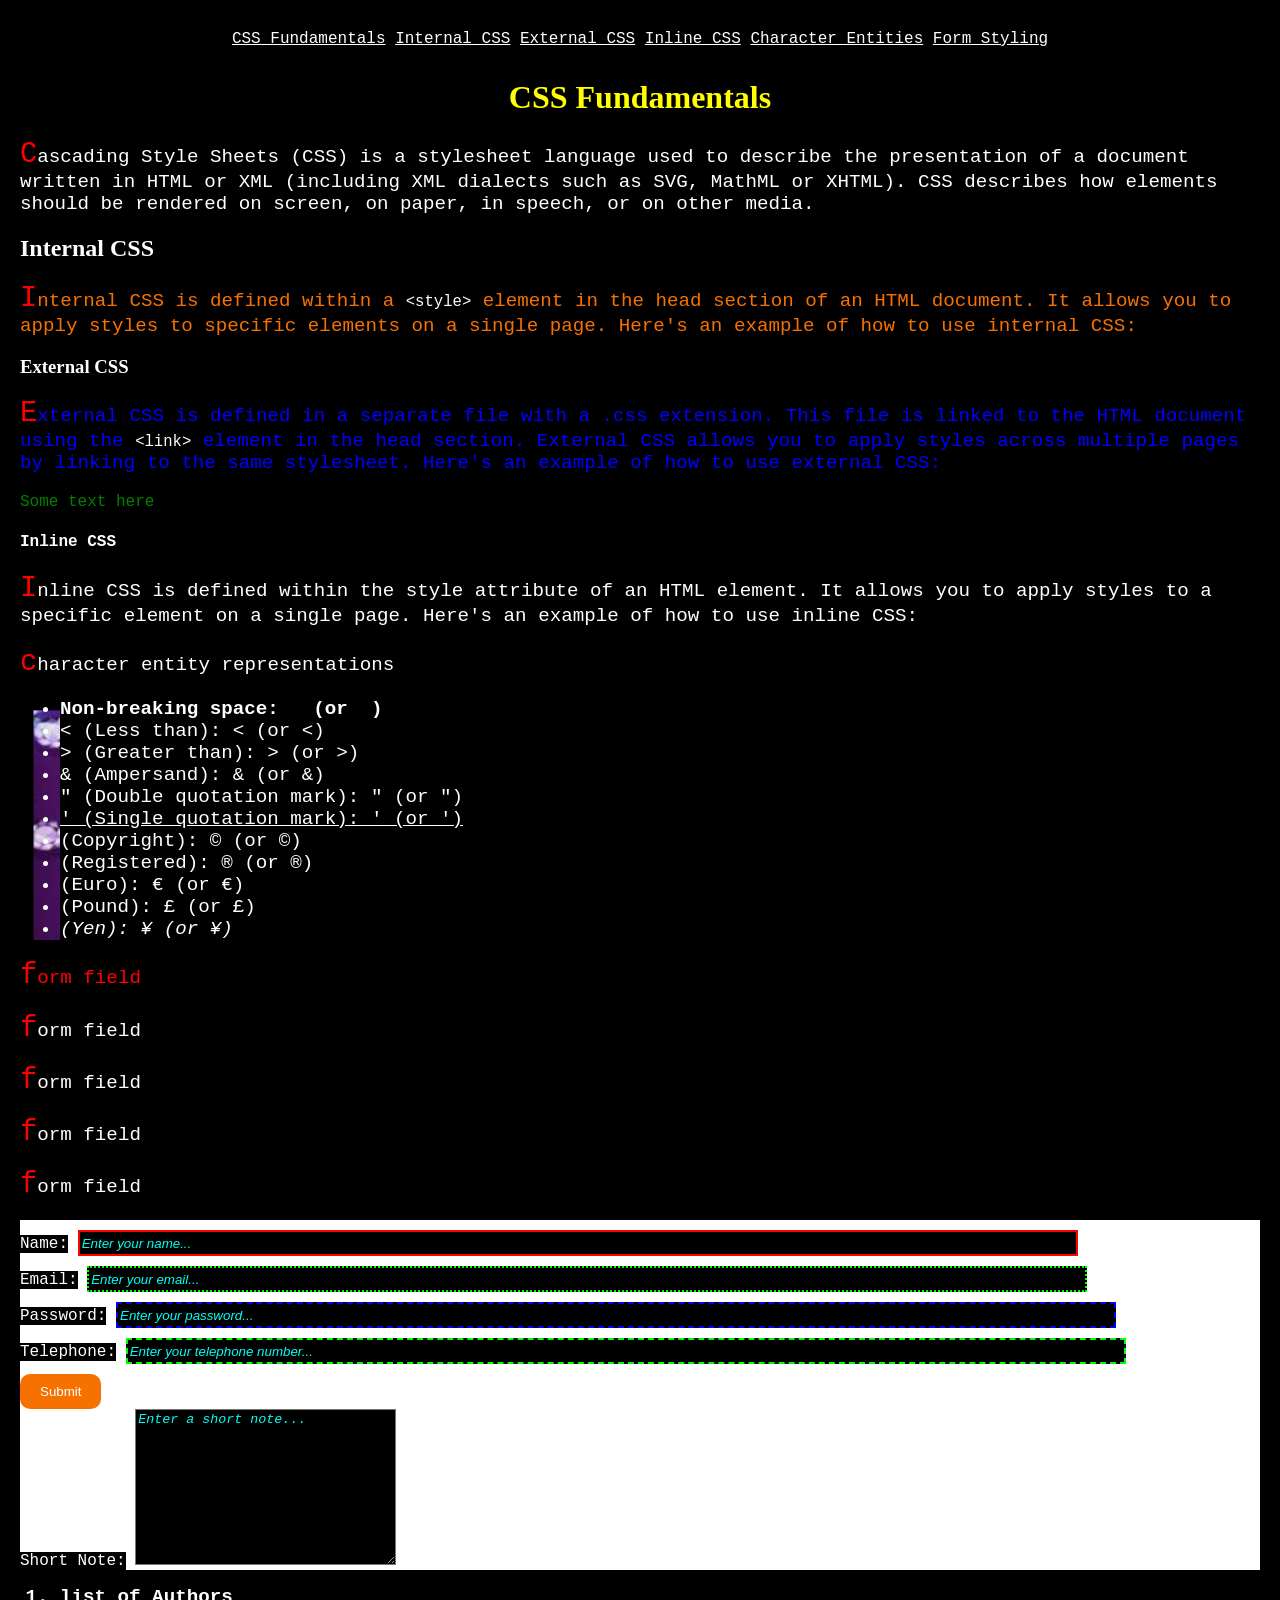
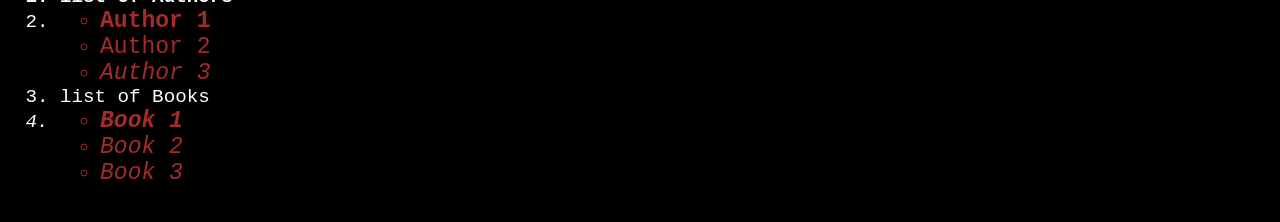
<file: css-fundamentals/index.html>
<!doctype html>
<html lang="en">
  <head>
    <meta charset="UTF-8" />
    <meta name="viewport" content="width=device-width, initial-scale=1.0" />
    <title>CSS Basics</title>
    <link rel="icon" href="./GRAPHICS.ico" type="image/x-icon" />
    <link rel="stylesheet" href="./styling.css" />
  </head>
  <body>
    <nav>
      <a href="#css">CSS Fundamentals</a>
      <a href="#internal">Internal CSS</a>
      <a href="#external">External CSS</a>
      <a href="#inline">Inline CSS</a>
      <a href="#entities">Character Entities</a>
      <a href="#form">Form Styling</a>
    </nav>
    <h1 id="css">CSS Fundamentals</h1>
    <p>
      Cascading Style Sheets (CSS) is a stylesheet language used to describe the
      presentation of a document written in HTML or XML (including XML dialects
      such as SVG, MathML or XHTML). CSS describes how elements should be
      rendered on screen, on paper, in speech, or on other media.
    </p>
    <section id="internal">
      <h2>Internal CSS</h2>
      <p>
        Internal CSS is defined within a <code>&lt;style&gt;</code> element in
        the head section of an HTML document. It allows you to apply styles to
        specific elements on a single page. Here's an example of how to use
        internal CSS:
      </p>
    </section>

    <section id="external">
      <h3 id="external">External CSS</h3>
      <p>
        External CSS is defined in a separate file with a .css extension. This
        file is linked to the HTML document using the <code>&lt;link&gt;</code>
        element in the head section. External CSS allows you to apply styles
        across multiple pages by linking to the same stylesheet. Here's an
        example of how to use external CSS:
      </p>
      <span>Some text here</span>
    </section>

    <div id="inline">
      <h4>Inline CSS</h4>
      <p>
        Inline CSS is defined within the style attribute of an HTML element. It
        allows you to apply styles to a specific element on a single page.
        Here's an example of how to use inline CSS:
      </p>
    </div>

    <section>
      <article>
        <p id="main-heading">character entity representations</p>
        <ul class="list">
          <li>Non-breaking space: &nbsp; (or &#160;)</li>
          <li>&lt; (Less than): &lt; (or &#60;)</li>
          <li>&gt; (Greater than): &gt; (or &#62;)</li>
          <li>&amp; (Ampersand): &amp; (or &#38;)</li>
          <li>&quot; (Double quotation mark): &quot; (or &#34;)</li>
          <li>&apos; (Single quotation mark): &apos; (or &#39;)</li>
          <li>(Copyright): &copy; (or &#169;)</li>
          <li>(Registered): &reg; (or &#174;)</li>
          <li>(Euro): &euro; (or &#8364;)</li>
          <li>(Pound): &pound; (or &#163;)</li>
          <li>(Yen): &yen; (or &#165;)</li>
        </ul>
      </article>
    </section>

    <div>
      <p class="test">form field</p>
      <p class="test">form field</p>
      <p class="test">form field</p>
      <p class="test">form field</p>
      <p class="test">form field</p>
    </div>

    <form id="form" action="/submit" method="post">
      <label for="name">Name:</label>
      <input
        type="text"
        id="name"
        name="name"
        placeholder="Enter your name..."
      />
      <br />
      <label for="email">Email:</label>
      <input
        type="email"
        id="email"
        name="email"
        placeholder="Enter your email..."
      />
      <br />
      <label for="password">Password:</label>
      <input
        type="password"
        id="password"
        name="password"
        placeholder="Enter your password..."
      />
      <br />
      <label for="tel">Telephone:</label>
      <input
        type="tel"
        id="tel"
        name="tel"
        placeholder="Enter your telephone number..."
      />
      <br />
      <input type="submit" value="Submit" />
      <br />
      <label for="note">Short Note:</label>
      <textarea
        name="note"
        id="note"
        cols="30"
        rows="10"
        placeholder="Enter a short note..."
      ></textarea>
    </form>

    <ol>
      <li>list of Authors</li>
      <li>
        <ul>
          <li>Author 1</li>
          <li>Author 2</li>
          <li>Author 3</li>
        </ul>
      </li>
      <li>list of Books</li>
      <li>
        <ul>
          <li>Book 1</li>
          <li>Book 2</li>
          <li>Book 3</li>
        </ul>
      </li>
    </ol>
  </body>
</html>
</file>
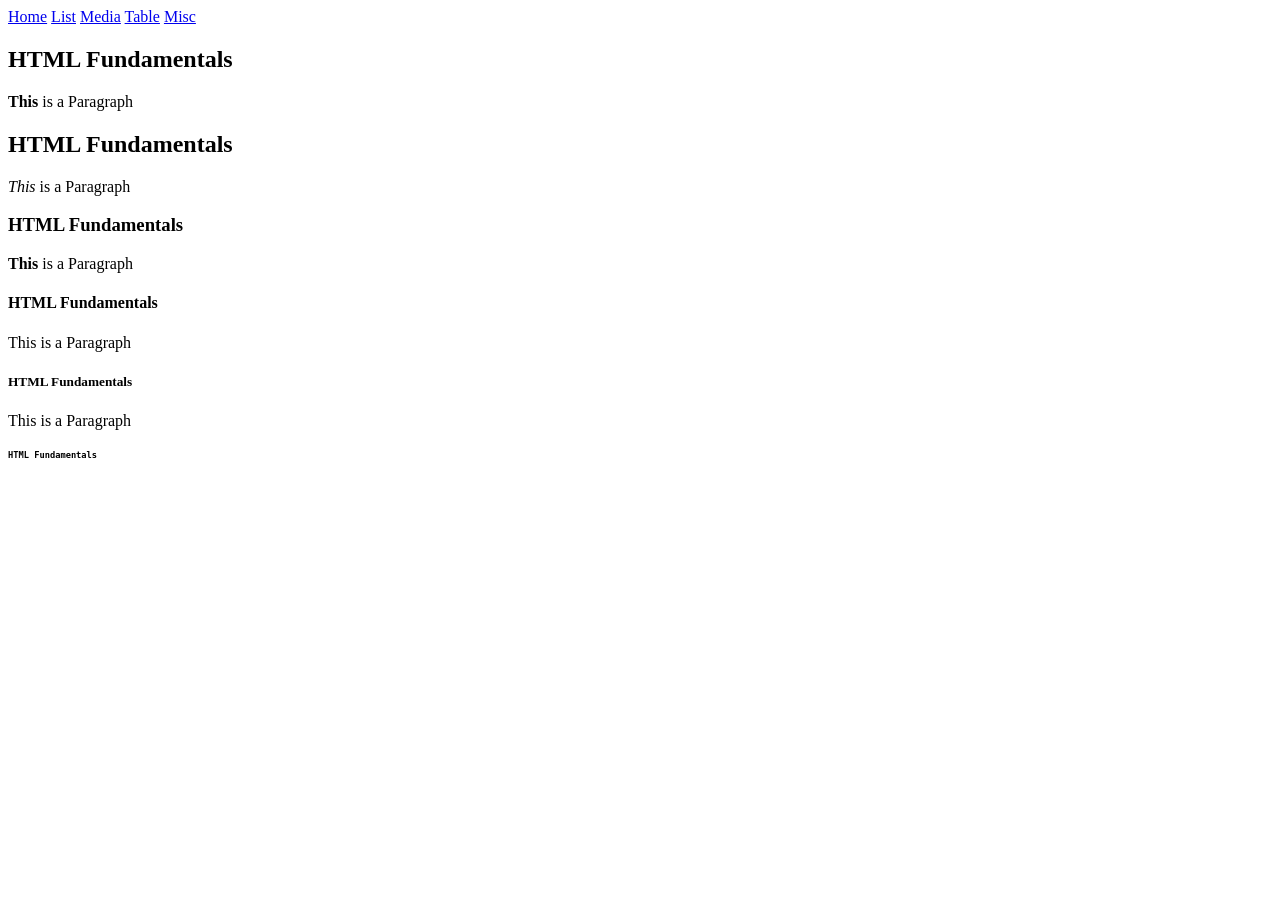
<file: html_fundamentals/index.html>
<!DOCTYPE html>
<html lang="en">

<head>
    <meta charset="UTF-8">
    <meta name="viewport" content="width=device-width, initial-scale=1.0">
    <title>Html Fundamentals</title>
</head>

<body>
    <nav>
        <a href="./index.html">Home</a>
        <a href="./list.html">List</a>
        <a href="./media.html">Media</a>
        <a href="./table.html">Table</a>
        <a href="./misc.html">Misc</a>
    </nav>

    <section>
        <h1>HTML Fundamentals</h1>
        <p><b>This</b> is a Paragraph</p>
    </section>

    <section>
        <h2>HTML Fundamentals</h2>
        <p><em>This</em> is a Paragraph</p>
    </section>

    <section>
        <h3>HTML Fundamentals</h3>
        <p><strong>This</strong> is a Paragraph</p>
    </section>

    <section>
        <h4>HTML Fundamentals</h4>
        <p>This is a Paragraph</p>
    </section>

    <section>
        <h5>HTML Fundamentals</h5>
        <p>This is a Paragraph</p>
    </section>
    <code>
        <h6>HTML Fundamentals</h6>
    </code>
</body>

</html>
</file>
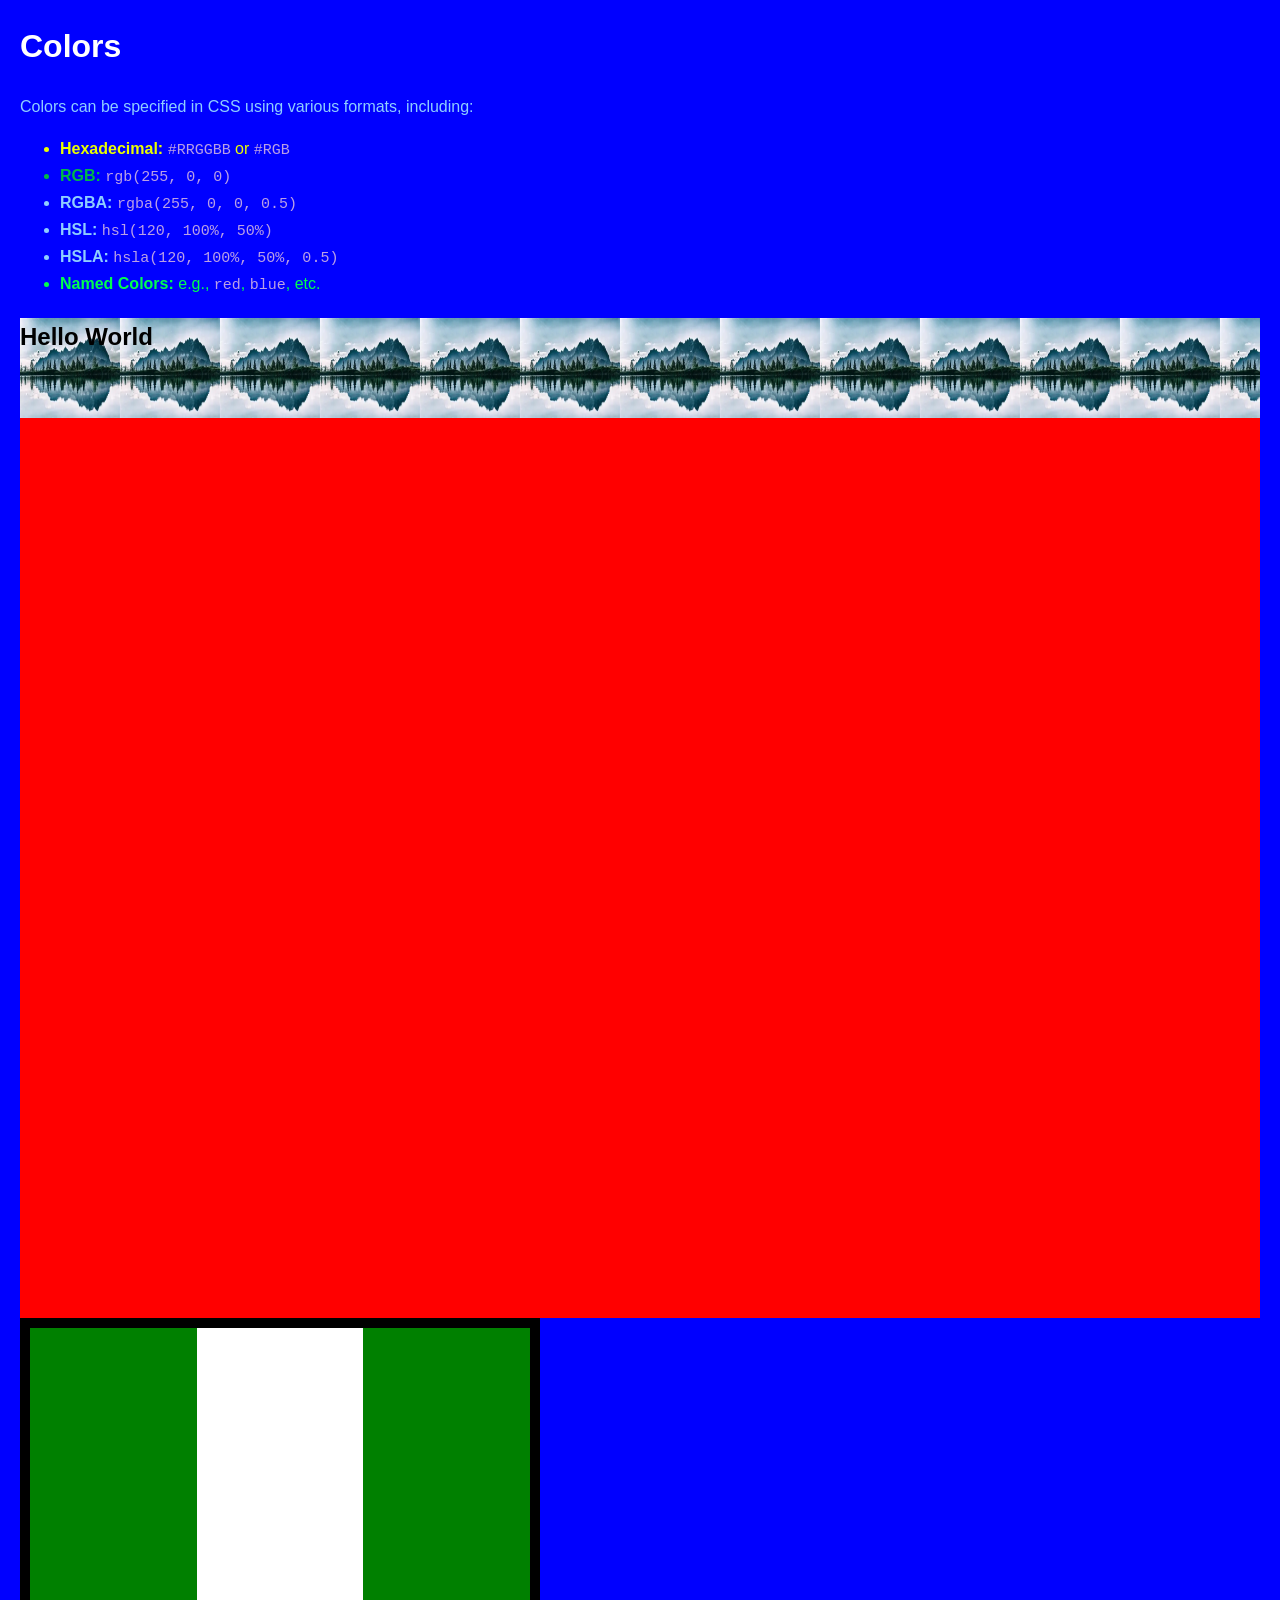
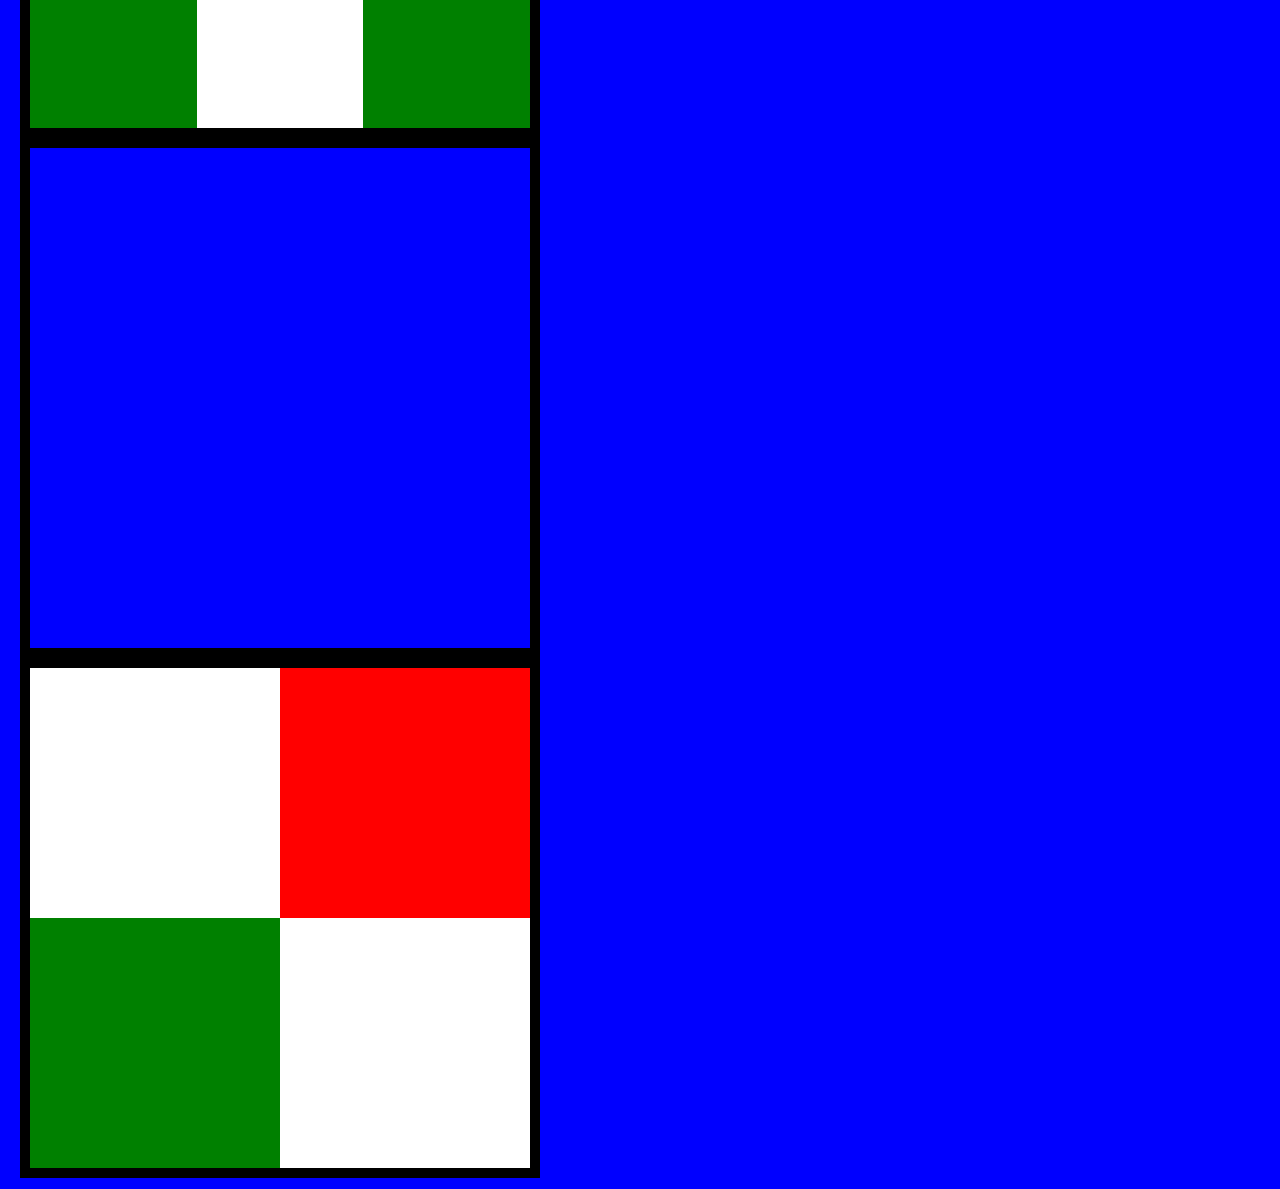
<file: css-fundamentals/colors.html>
<!doctype html>
<html lang="en">
  <head>
    <meta charset="UTF-8" />
    <meta name="viewport" content="width=device-width, initial-scale=1.0" />
    <title>Colors</title>
    <style>

      /* color name */
      body {
        font-family: Arial, sans-serif;
        line-height: 1.6;
        margin: 20px;
        background-color: blue;
      }

      /* hex */
      h1 {
        color: #ffffff;
      }

      /* red,green,blue */
      p, ul {
        color: rgb(143, 206, 255);
      }

      /* red, green,blue, alpha */
      code {
        font-size: 15px;
        color: rgba(255, 219, 219, 0.729);
      }

      /* hue, saturation, lightness */
      li:first-of-type {
        color: hsl(65, 100%, 50%);
      }

      /* hue, saturation, lightness, alpha */
      li:nth-child(2) {
        color: hsla(120, 100%, 50%, 0.726);
      }
      /* hue, white, black */
      li:last-of-type{
        color: hwb(138 0% 0%);
      }

      /* h2{
        color: transparent;
        font-size: 200px;
      } */

      div{
        background-color:  red;
        background-image: url(./OIP.webp), url(https://tse3.mm.bing.net/th/id/OIP.MInViflWTn0CIsOU3esbLwHaE5?rs=1&pid=ImgDetMain&o=7&rm=3), url(https://images.pexels.com/photos/236047/pexels-photo-236047.jpeg?cs=srgb&dl=clouds-cloudy-countryside-236047.jpg&fm=jpg);
        background-repeat: repeat-x, repeat-y, no-repeat;
        background-position: left top, center, right bottom;
        background-size: 100px 100px, 100px 100px, contain;
        width: 100%;
        height: 1000px;
      }

      article{
        background-image: linear-gradient(to right, green 33.33%, white 33.33%, white 66.66%, green 66.66%);
        border: 10px solid black;
        width: 500px;
        height: 400px;
      }
      aside {
        background-image: radial-gradient(red 33.33%, white 33.33%,);
        border: 10px solid black;
        width: 500px;
        height: 500px;
      }

      section {
        background-image: conic-gradient(red 0% 25%, white 25% 50%, green 50% 75%, white 75%);
        border: 10px solid black;
        width: 500px;
        height: 500px;
      }


    </style>
  </head>
  <body>
    <h1>Colors</h1>
    <p>Colors can be specified in CSS using various formats, including:</p>
    <ul>
      <li>
        <strong>Hexadecimal:</strong> <code>#RRGGBB</code> or <code>#RGB</code>
      </li>
      <li><strong>RGB:</strong> <code>rgb(255, 0, 0)</code></li>
      <li><strong>RGBA:</strong> <code>rgba(255, 0, 0, 0.5)</code></li>
      <li><strong>HSL:</strong> <code>hsl(120, 100%, 50%)</code></li>
      <li><strong>HSLA:</strong> <code>hsla(120, 100%, 50%, 0.5)</code></li>
      <li>
        <strong>Named Colors:</strong> e.g., <code>red</code>,
        <code>blue</code>, etc.
      </li>
    </ul>

    <div>
        <h2>Hello World</h2>
    </div>
    <article></article>
    <aside></aside>
    <section></section>
    <nav></nav>
  </body>
</html>
</file>
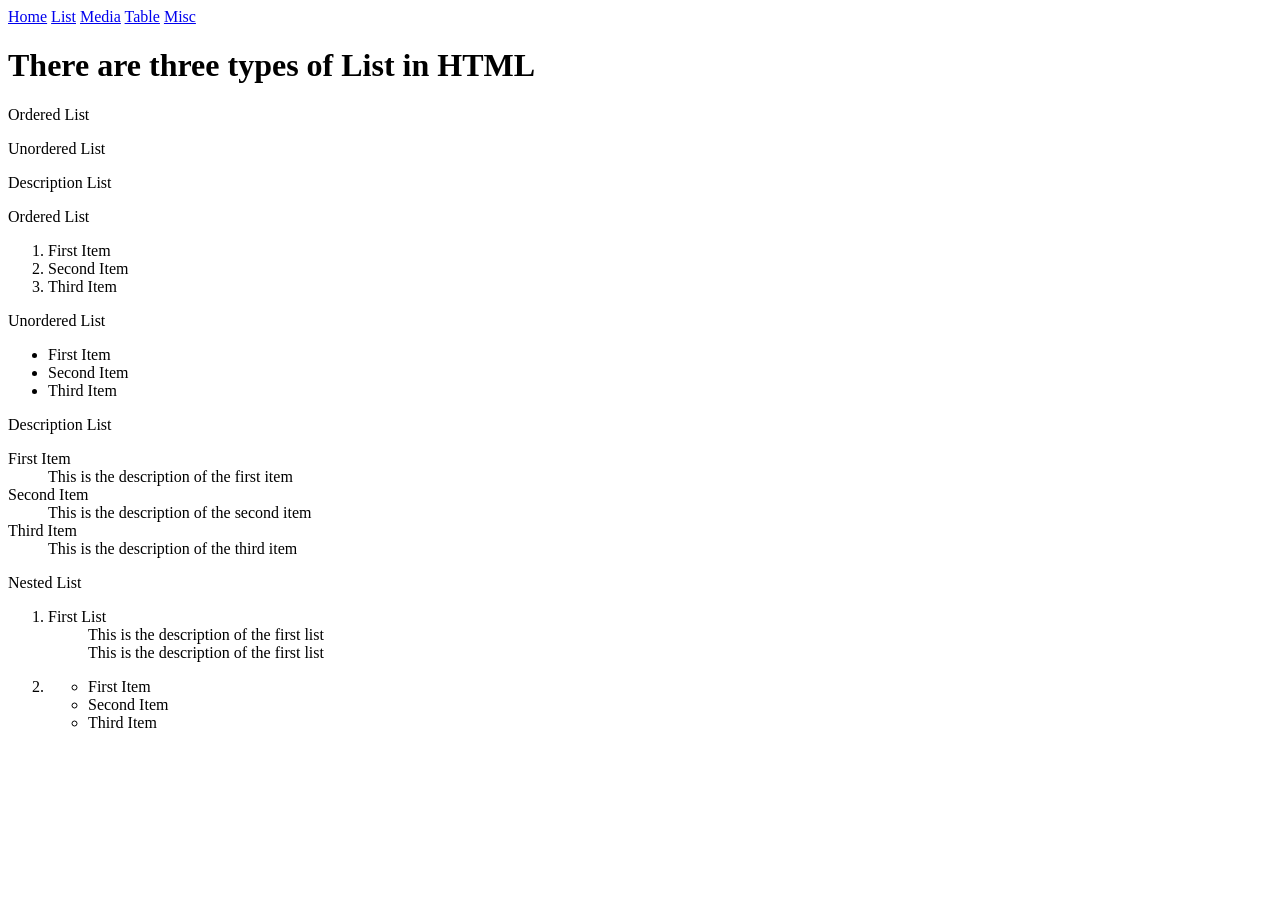
<file: html_fundamentals/list.html>
<!DOCTYPE html>
<html lang="en">
<head>
    <meta charset="UTF-8">
    <meta name="viewport" content="width=device-width, initial-scale=1.0">
    <title>Lists</title>
</head>
<body>
<nav>
        <a href="./index.html">Home</a>
        <a href="./list.html">List</a>
        <a href="./media.html">Media</a>
        <a href="./table.html">Table</a>
        <a href="./misc.html">Misc</a>
    </nav>
    <h1>There are three types of List in HTML</h1>
    <p>Ordered List</p>
    <p>Unordered List</p>
    <p>Description List</p>

    <section>
        <p>Ordered List</p>
        <ol>
            <li>First Item</li>
            <li>Second Item</li>
            <li>Third Item</li>
        </ol>
    </section>
    <section>
        <p>Unordered List</p>
        <ul>
            <li>First Item</li>
            <li>Second Item</li>
            <li>Third Item</li>
        </ul>
    </section>

    <section>
        <p>Description List</p>
        <dl>
            <dt>First Item</dt>
            <dd>This is the description of the first item</dd>
            <dt>Second Item</dt>
            <dd>This is the description of the second item</dd>
            <dt>Third Item</dt>
            <dd>This is the description of the third item</dd>
        </dl>
    </section>

    <div>
        <p>Nested List</p>
        <ol>
            <li>
                <dl>
                    <dt>First List</dt>
                    <dd>This is the description of the first list</dd>
                    <dd>This is the description of the first list</dd>
                </dl>
            </li>
            <li>
                <ul>
                    <li>First Item</li>
                    <li>Second Item</li>
                    <li>Third Item</li>
                </ul>
        </ol>
    </div>
</body>
</html>
</file>
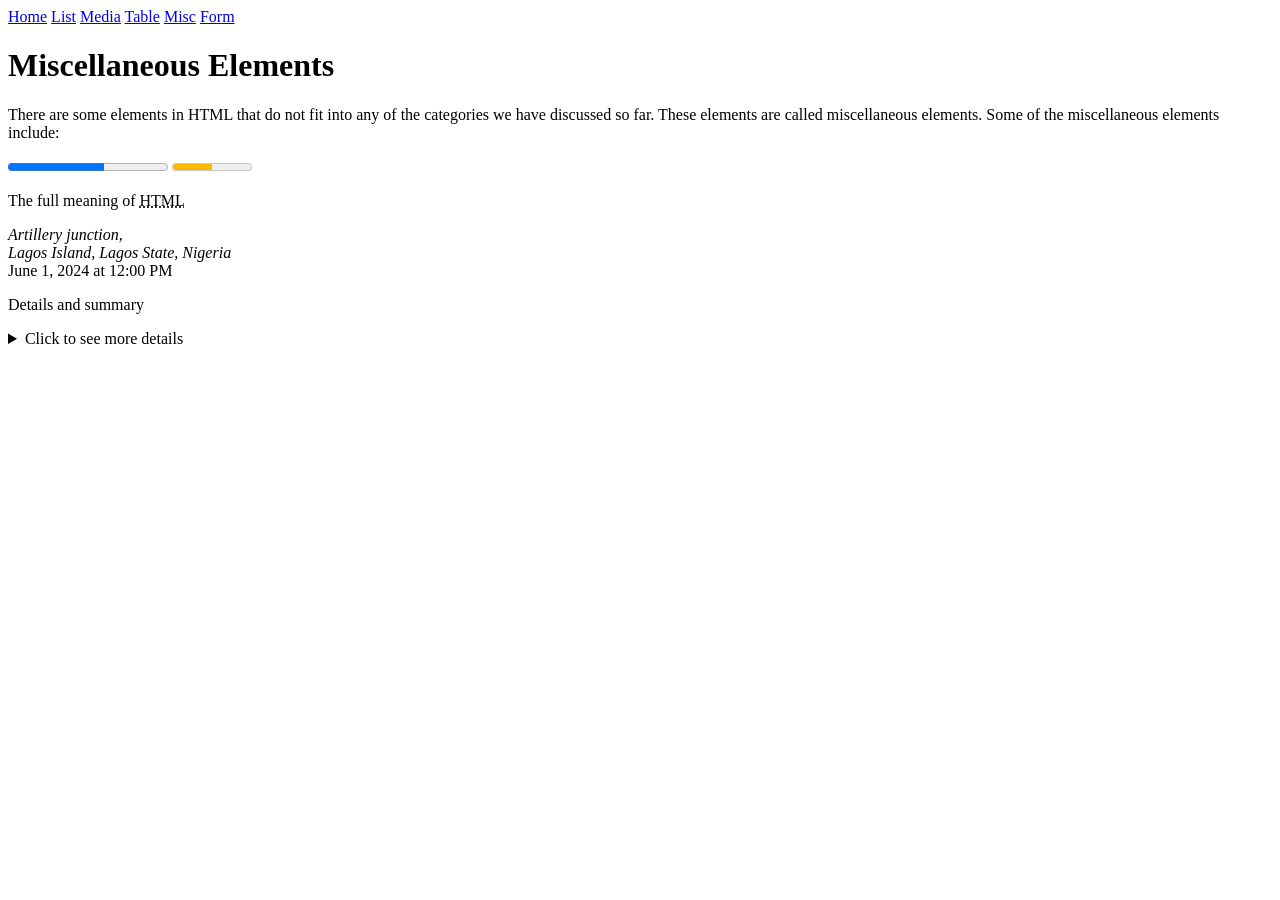
<file: html_fundamentals/misc.html>
<!DOCTYPE html>
<html lang="en">
<head>
    <meta charset="UTF-8">
    <meta name="viewport" content="width=device-width, initial-scale=1.0">
    <title>Miscellaneous</title>
</head>
<body>
    <nav>
        <a href="./index.html">Home</a>
        <a href="./list.html">List</a>
        <a href="./media.html">Media</a>
        <a href="./table.html">Table</a>
        <a href="./misc.html">Misc</a>
        <a href="./form.html">Form</a>
    </nav>

    <h1>Miscellaneous Elements</h1>
    <p>There are some elements in HTML that do not fit into any of the categories we have discussed so far. These elements are called miscellaneous elements. Some of the miscellaneous elements include:</p>

    <article>
        <progress value="6" min="0" max="10">60%</progress>

        <meter value="50" low="45" high="60" optimum="80" min="0" max="100">70%</meter>

        <p>The full meaning of <abbr title="HyperText Markup Language">HTML</abbr> </p>

        <address>
            Artillery junction,<br> Lagos Island, Lagos State, Nigeria
        </address>

        <time datetime="2024-06-01T12:00">June 1, 2024 at 12:00 PM</time>

        <p>Details and summary</p>
        <details>
            <summary>Click to see more details</summary>
            <p>This is the additional information that will be shown when the user clicks on the summary.</p>
        </details>
    </article>
    
</body>
</html>
</file>
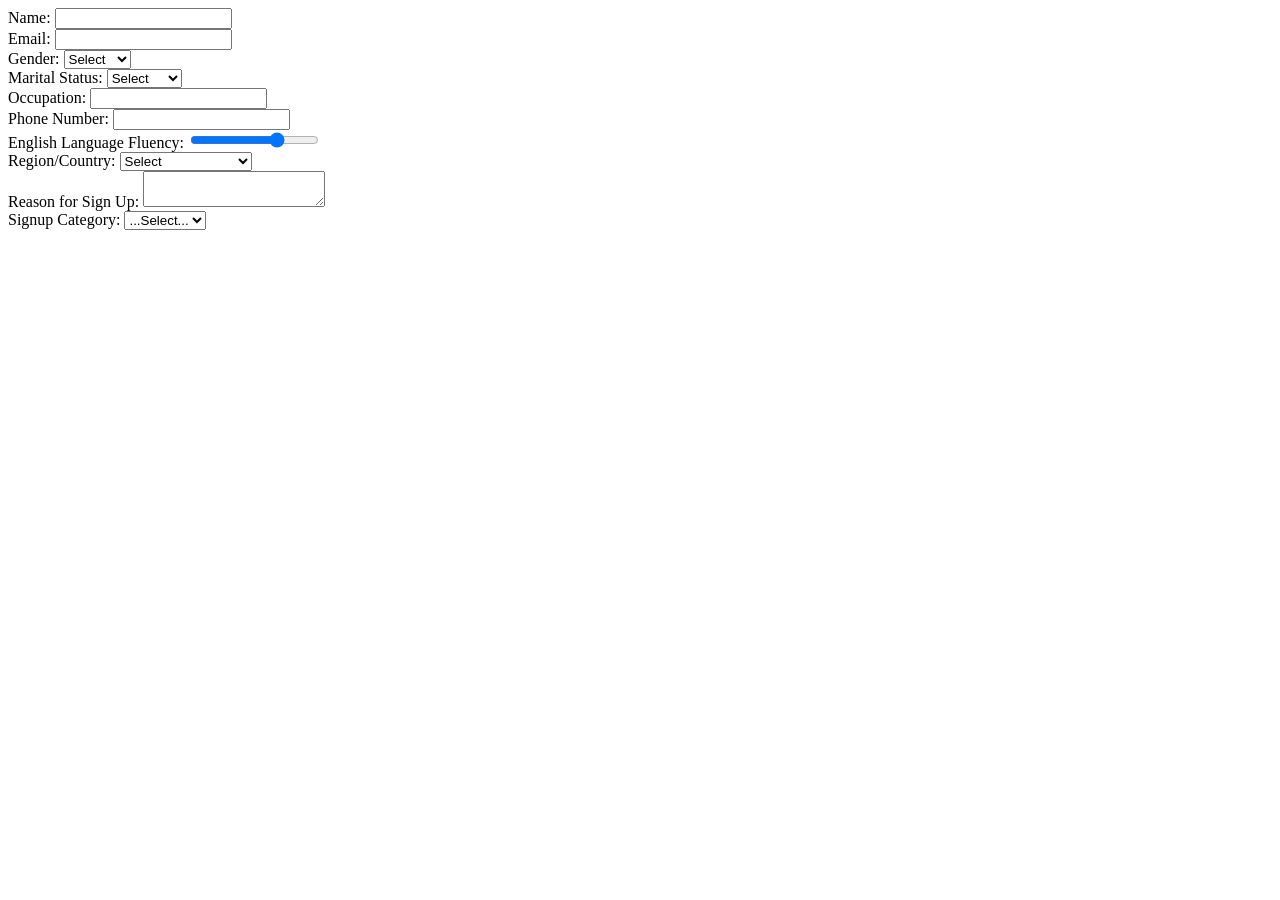
<file: html_fundamentals/task.html>
<!DOCTYPE html>
<html lang="en">
<head>
  <meta charset="UTF-8">
  <meta name="viewport" content="width=device-width, initial-scale=1.0">
  <title>Task 2</title>
</head>
<body>
  <form>
    <label for="name">Name:</label>
    <input type="text" id="name" name="name" required>
  </form>
  <label for="email">Email:</label>
  <input type="email" id="email" name="email" required>
<br>
  <label for="gender">Gender:</label>
  <select id="gender" name="gender">
    <option value="">Select</option>
    <option value="male">Male</option>
    <option value="female">Female</option>
  </select>
<br>
  <label for="maritalStatus">Marital Status:</label>
  <select id="maritalStatus" name="maritalStatus">
    <option value="">Select</option>
    <option value="single">Single</option>
    <option value="married">Married</option>
    <option value="divorced">Divorced</option>
  </select>
<br>
  <label for="occupation">Occupation:</label>
  <input type="text" id="occupation" name="occupation">
<br>
  <label for="phone">Phone Number:</label>
  <input type="tel" id="phone" name="phone">
<br>
  <label for="fluency">English Language Fluency:</label>
  <input type="range" id="fluency" name="fluency" value="70" min="0" max="100">
<br>
  <label for="country">Region/Country:</label>
  <select id="country" name="country">
    <option value="">Select</option>
    <optgroup label="Africa">
      <option value="nigeria">Nigeria</option>
      <option value="egypt">Egypt</option>
      <option value="southAfrica">South Africa</option>
    </optgroup>
    <optgroup label="Asia">
      <option value="china">China</option>
      <option value="india">India</option>
      <option value="japan">Japan</option>
      </optgroup>
      <optgroup label="Europe">
        <option value="germany">Germany</option>
        <option value="france">France</option>
        <option value="uk">United Kingdom</option>
      </optgroup>
  </select>
<br>
  <label for="reason">Reason for Sign Up:</label>
  <textarea id="reason" name="reason" ></textarea>
<br>
  <label for="category">Signup Category:</label>
  <select id="category" name="category">
    <option value="">...Select...</option>
    <option value="foreign">Foreign</option>
    <option value="local">Local</option>
  </select>

</body>
</html>
</file>
<file: css-fundamentals/styling.css>
/* Basic Css Snytax */
/* selector {
    property: value;
} */

/* Selectors in CSS */
/* Universal Selector - All Element selector */

*{
    background-color: black;
    color: white;
}

/* Element Selector - Selects all elements of a specific type 
*/

body {
    padding: 12px;
    font-family: 'Courier New', Courier, monospace;
}

h1 {
    color: yellow;
    text-align: center;
}
nav {
    padding: 10px;
    text-align: center;
}

/* child selectors - Selects direct children of an element */
section > p {
    color: #F77100;
}


/* silbings selector - Selects all siblings of an element */

h3 + p {
    color: blue;
}

h3 ~ span {
    color: green;
}

/* class Selectors - Selects all elements with a specific class attribute */
.list {
    background-image: url(./JW.png);
    background-size: cover;
    background-repeat: no-repeat;
}

/* id selector - Selects a single element with a specific id attribute */

#form {
    background-color: white;
    text-align: start;
}

.test:first-child {
    color: red;
}

/* attribute selector - Selects elements based on the presence or value of an attribute  */
input[type="text"] {
  border: 2px solid #ff0000;
  margin-top: 10px;
  width: 80%;
  height: 20px;
}

input[type="email"] {
  border: 2px dotted #00ff00;
  margin-top: 10px;
  width: 80%;
  height: 20px;
}

input[type="submit"] {
  background-color: #F77100;
  color: white;
  border: none;
  padding: 10px 20px;
  cursor: pointer;
  border-radius: 10px;
  margin-top: 10px;
}

input[type="password"] {
  border: 2px dashed #0000ff;
  margin-top: 10px;
  width: 80%;
  height: 20px;
}
input[type="tel"] {
  margin-top: 10px;
  border: #00ff00 2px dashed;
  width: 80%;
  height: 20px;
}

/* pseudo-class selector - Selects elements based on their state or position in the document */
a:visited {
    color: red;
}
li:first-child {
    font-weight: bold;
}
li:last-child {
    font-style: italic;
}
li:nth-child(6) {
    text-decoration: underline;
}


/* pseudo-element selector - Selects and styles a specific part of an element  */

p::first-letter {
    font-size: 150%;
    color: red;
}

::placeholder {
    color: #00fff2;
    font-style: italic;
}

/* group selectors - Selects multiple elements and applies the same styles to them */
h1, h2, h3 {
  font-family: Georgia, serif;
}

li, p {
    font-size: 120%;
}

/* descendant selector - Selects all elements that are descendants of a specified element */
ol ul li {
    color: brown;
}
</file>
